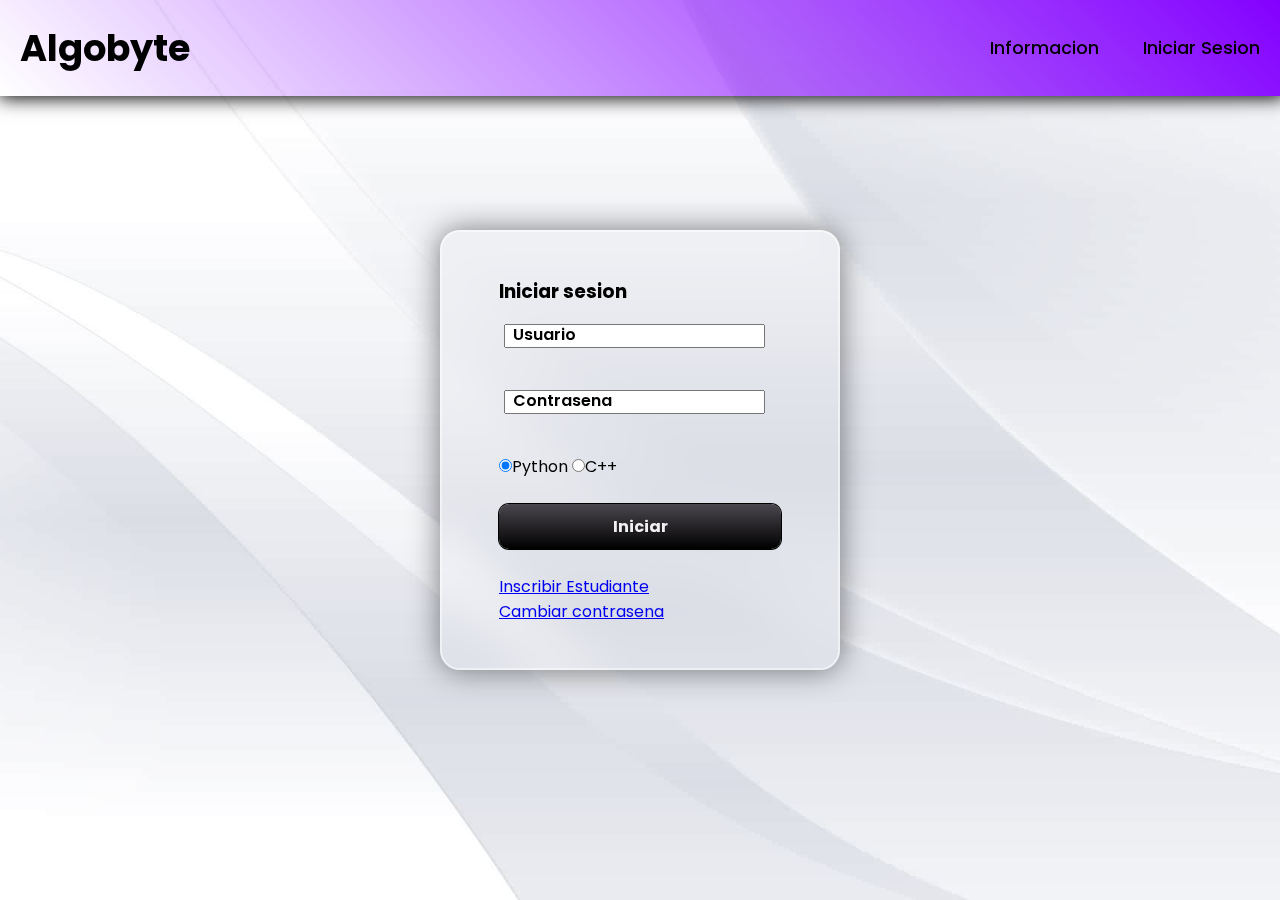
<file: Proyecto/Index.html>
<!DOCTYPE html>
<html lang="es">
<head>
	<meta charset="UTF-8">
	<meta name="viewport" content="width=device-width, initial-scale=1.0">
	<title>Inicio</title>
	<link rel="stylesheet" href="estilos.css">
</head>

<body>
	<div id="contenedor">
	<header>
		<h2 class="logo">Algobyte</h2>
		<nav class="navegacion">
			<a href="Informacion.html">Informacion</a>
			<a href="Index.html">Iniciar Sesion</a>

		</nav>
	</header>
	<div class="fondo" >
		<div class="contenedor-form login">
		<form>
			 
			<h3>Iniciar sesion</h3>
			<div class="contenedor-input">
			<input type="text" required id="usuario">
			<label for="#">Usuario</label>
			</div>
	
			<div class="contenedor-input">
			<input type="password" required id="clave">
			<label for="#">Contrasena</label>
			</div>
				<input type="radio"  name="cur" checked id="pyt"><label>Python</label>
				<input type="radio"  name="cur"         id="cmas"><label>C++</label>
			<br><br>
			<input type="button" id="boton" class="btn" value="Iniciar">
			<label id="msj"></label>
			<br><br>
			<a href="registro.html">Inscribir Estudiante</a><br>
			<a href="clave.html">Cambiar contrasena</a>
		</form>
		</div>
	</div>
	<script src="codigologin.js"></script>
</body>

</html>
</file>
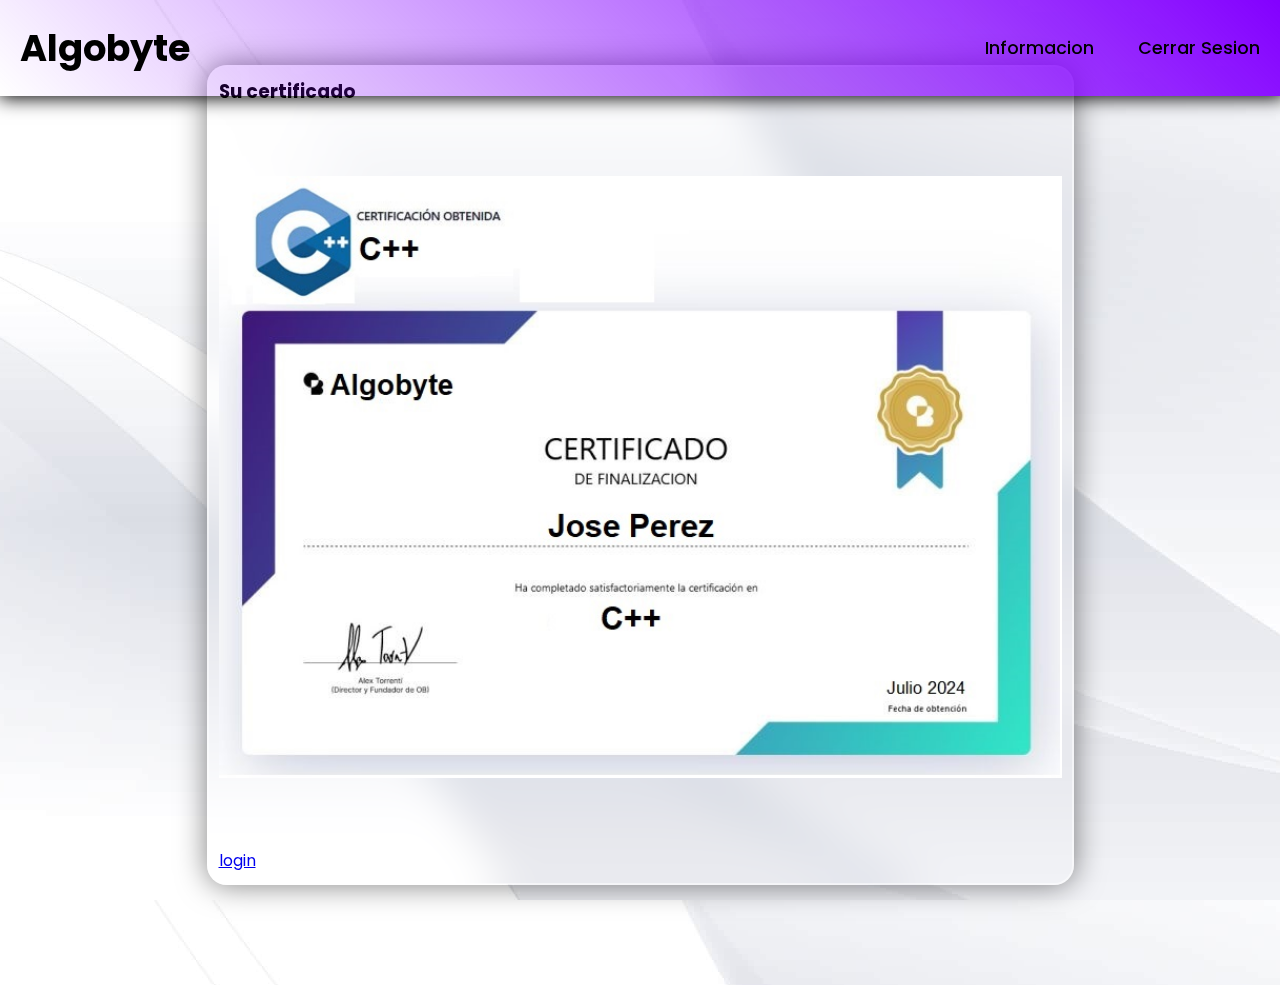
<file: Proyecto/certificadoc++.html>
<html>

<head>
	<link rel="stylesheet" href="estilos.css">
</head>

<body>
	<div id="contenedor">
	<header>
		<h2 class="logo">Algobyte</h2>
		<nav class="navegacion">
			<a href="Informacion.html">Informacion</a>
			<a href="#">Cerrar Sesion</a>

		</nav>
	</header>
	<div class="fondo" id="certi">
		<div class="contenedor-form login">
		<form>
			 
			<h3>Su certificado</h3>
			<img src="img/C++.jpg">
			<a href="index.html">login</a>
		</form>
		</div>
	</div>
</body>

</html>
</file>
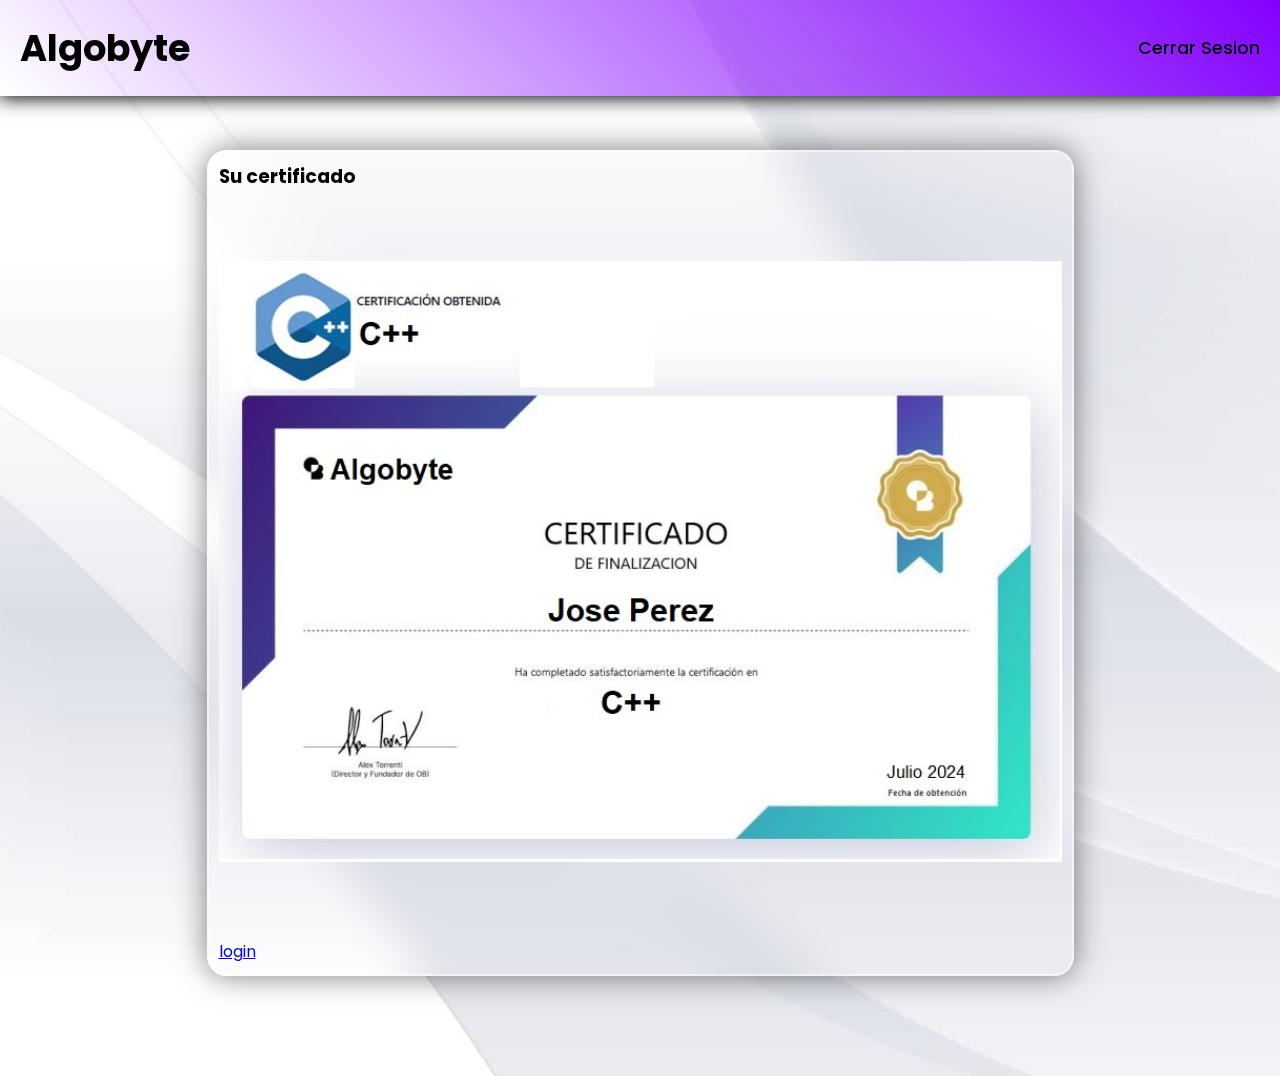
<file: Proyecto/certificadoc.html>
<!DOCTYPE html>
<html lang="es">
<head>
	<meta charset="UTF-8">
	<meta name="viewport" content="width=device-width, initial-scale=1.0">
	<title>Certificado Digital</title>
	<link rel="stylesheet" href="estilos.css">
</head>

<body>
	<div id="contenedor">
	<header>
		<h2 class="logo">Algobyte</h2>
		<nav class="navegacion">
			<a href="#">Cerrar Sesion</a>

		</nav>
	</header>
	<div class="fondo" id="certi">
		<div class="contenedor-form login">
		<form>
			 
			<h3>Su certificado</h3>
			<img src="img/C++.jpg">
			<a href="index.html">login</a>
		</form>
		</div>
	</div>
</body>

</html>
</file>
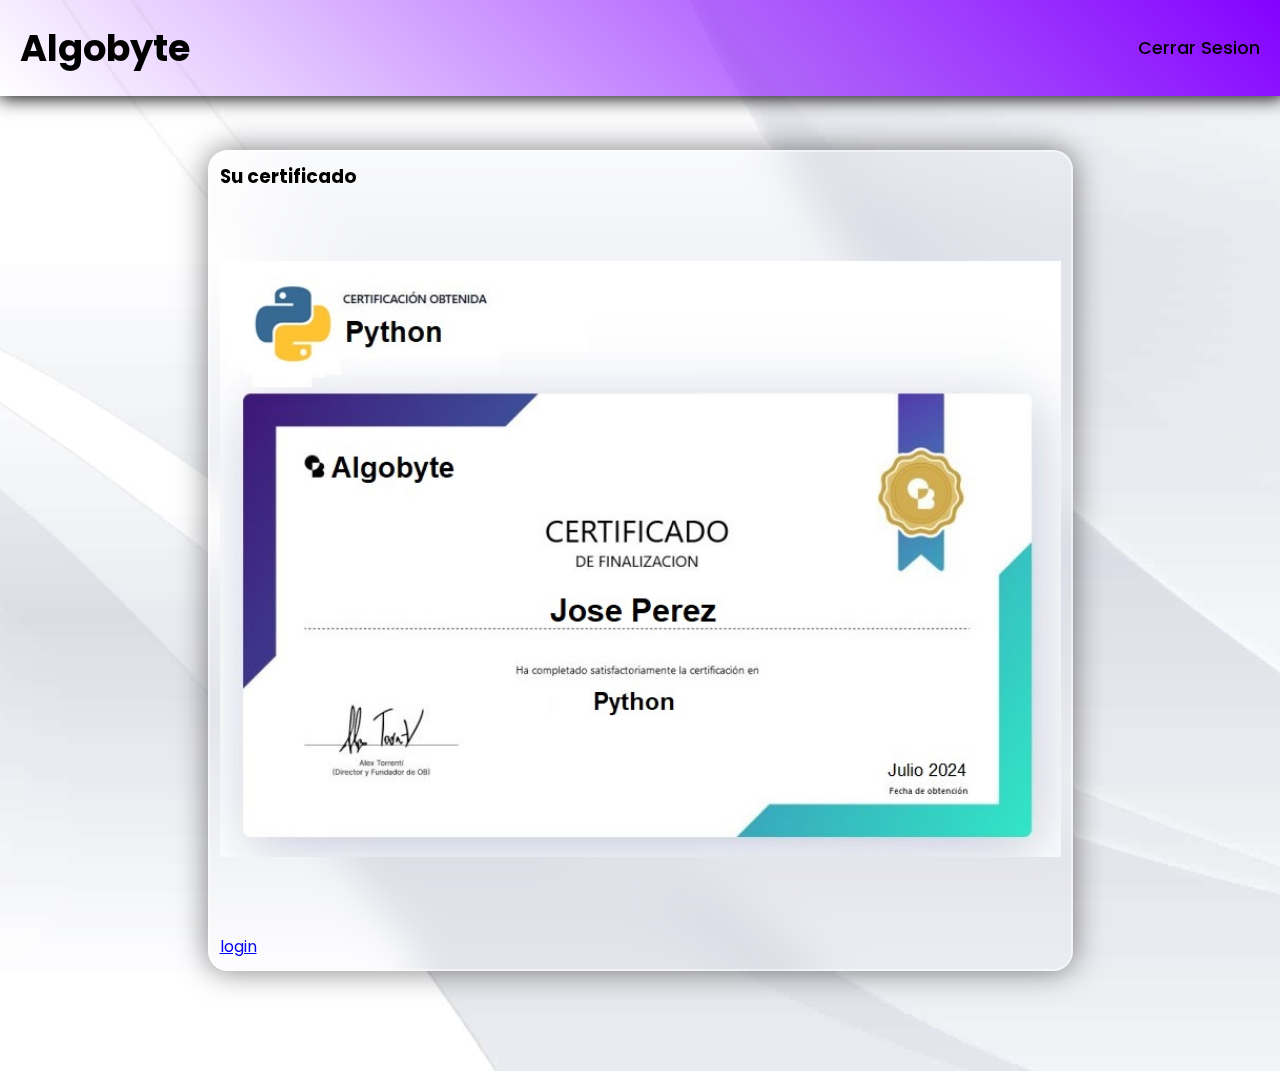
<file: Proyecto/certificadopython.html>
<!DOCTYPE html>
<html lang="es">
<head>
	<meta charset="UTF-8">
	<meta name="viewport" content="width=device-width, initial-scale=1.0">
	<title>Certificado Digital</title>
	<link rel="stylesheet" href="estilos.css">
</head>

<body>
	<div id="contenedor">
	<header>
		<h2 class="logo">Algobyte</h2>
		<nav class="navegacion">
			<a href="#">Cerrar Sesion</a>

		</nav>
	</header>
	<div class="fondo" id="certi">
		<div class="contenedor-form login">
		<form>
			 
			<h3>Su certificado</h3>
			<img src="img/Python.jpg">
			<a href="index.html">login</a>
		</form>
		</div>
	</div>
</body>

</html>
</file>
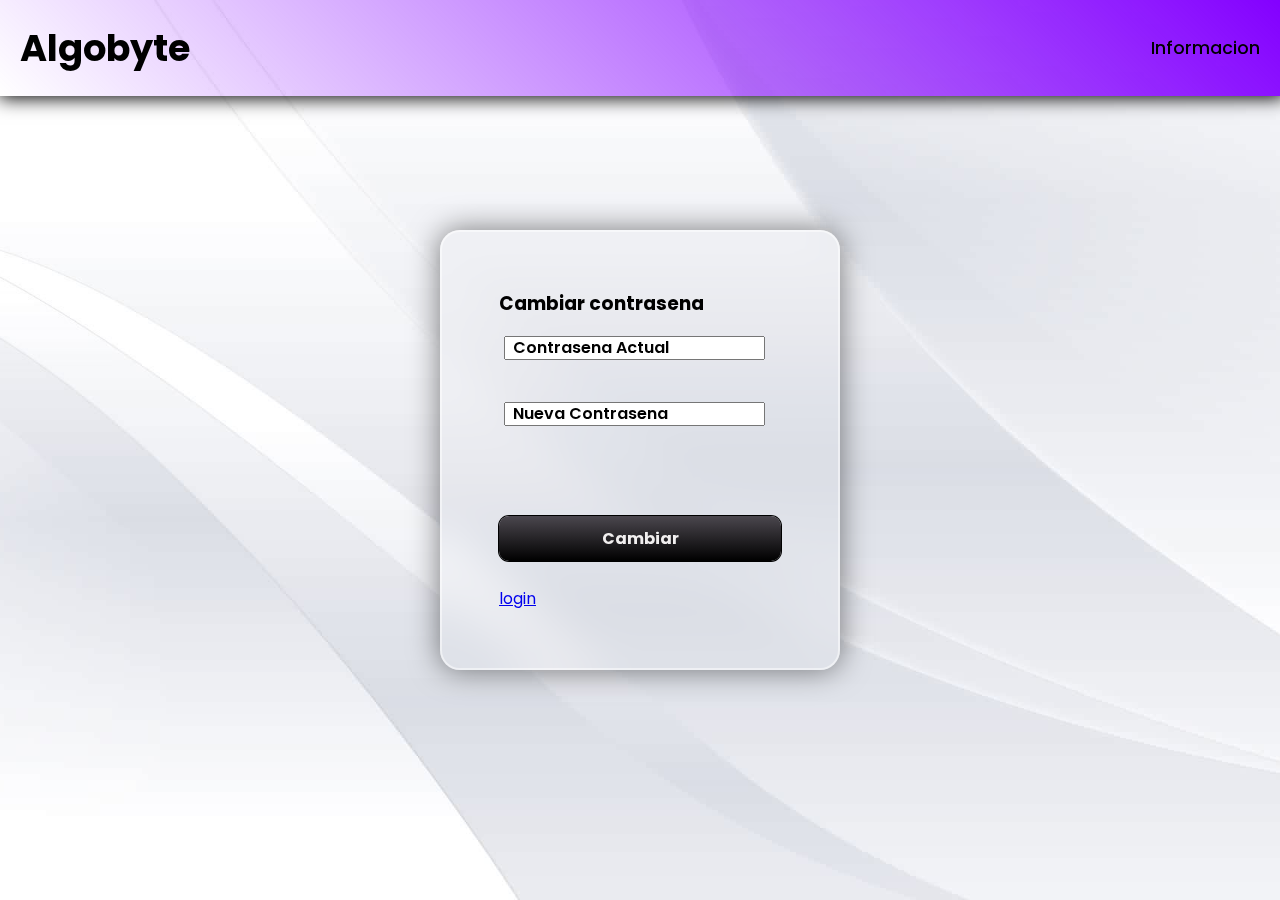
<file: Proyecto/clave.html>
<!DOCTYPE html>
<html lang="es">
<head>
	<meta charset="UTF-8">
	<meta name="viewport" content="width=device-width, initial-scale=1.0">
	<title>Cambio de clave</title>
	<link rel="stylesheet" href="estilos.css">

</head>

<body>
	<div id="contenedor">
		
	<header>
		<h2 class="logo">Algobyte</h2>
		<nav class="navegacion">
			<a href="Informacion.html">Informacion</a>
			<!--a href="#">Cerrar Sesion</a-->

		</nav>
	</header>
		<div class="fondo" >
		<div class="contenedor-form login">
		
		<form>
			<h3>Cambiar contrasena</h3>
			<div class="contenedor-input">
			<input type="password" required id="clave">
			<label for="#">Contrasena Actual</label>
			</div>
			<div class="contenedor-input">
			<input type="password" required id="clave2" minlength>
			<label for="#">Nueva Contrasena</label>
			</div>
			<label id="msj"></label>
			<br><br>
			<input type="button" id="boton" value="Cambiar" class="btn">
			<br><br>
			<a href="index.html">login</a>
		</form>
		</div>
		</div>
	</div>
	<script src="clave.js"></script>
</body>

</html>
</file>
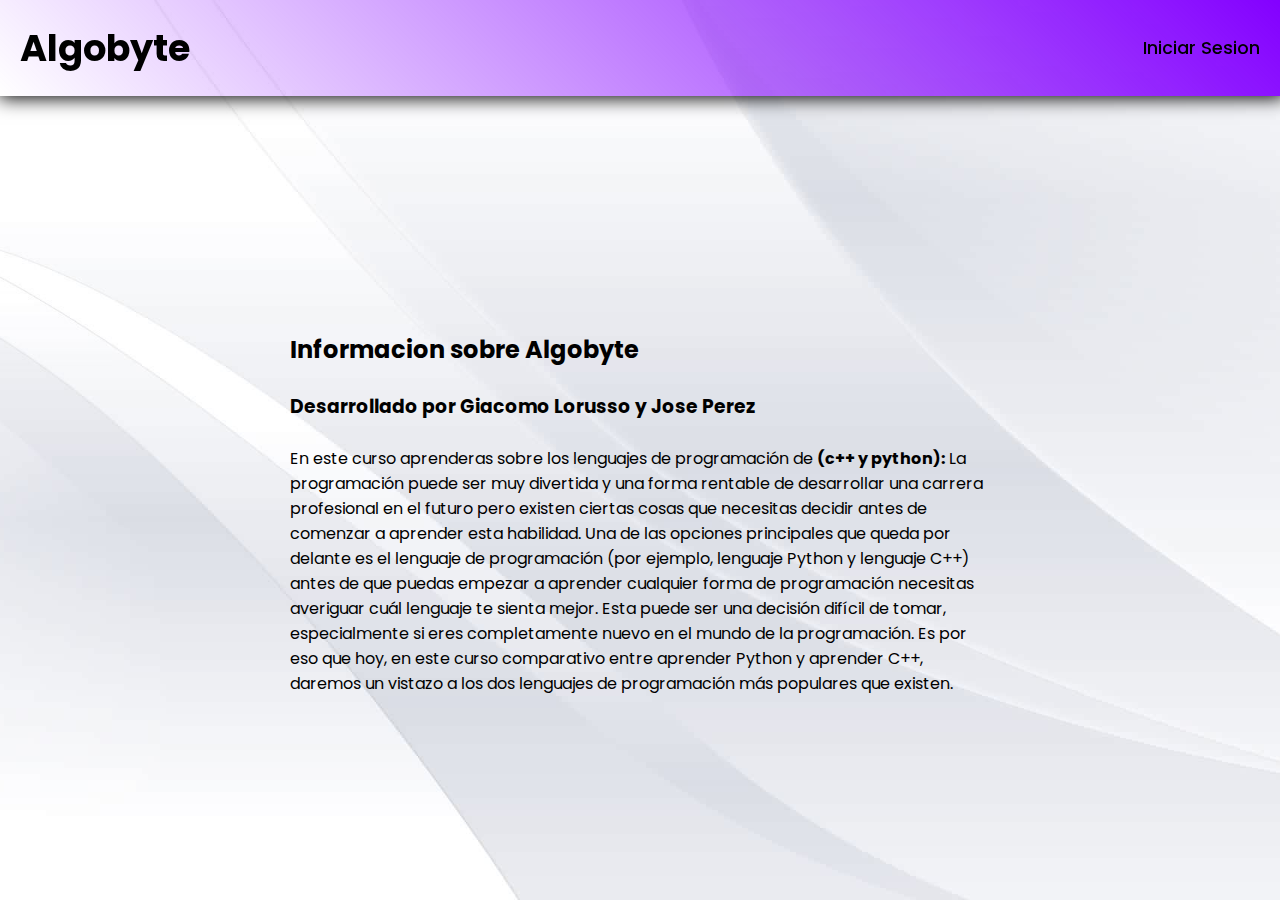
<file: Proyecto/Informacion.html>
<!DOCTYPE html>
<html lang="en">
<head>
    <meta charset="UTF-8">
    <meta name="viewport" content="width=device-width, initial-scale=1.0">
    <title>Informacion</title>
    <link rel="stylesheet" href="estilos.css">
</head>
<body>
	<div id="contenedor">
	<header>
		<h2 class="logo">Algobyte</h2>
		<nav class="navegacion">
			<a href="Index.html">Iniciar Sesion</a>

		</nav>
	</header>
	</div>
    <div id="teoria">
        <h2>Informacion sobre Algobyte</h2>
        <br>
        <h3>Desarrollado por Giacomo Lorusso y Jose Perez</h3>
        <br>
        <p>
            En este curso aprenderas sobre los lenguajes de programación de <b>(c++ y python):</b>
            La programación puede ser muy divertida y una forma rentable de desarrollar una carrera profesional en el futuro pero existen ciertas cosas que necesitas decidir antes de comenzar  a aprender esta habilidad. Una de las opciones principales que queda por delante es el lenguaje de programación (por ejemplo, lenguaje Python y 
             lenguaje C++) antes de que puedas empezar a aprender cualquier forma de programación necesitas averiguar cuál lenguaje te sienta mejor. Esta puede ser una decisión difícil de tomar, especialmente si eres completamente nuevo en el mundo de la programación. Es por eso que hoy, en este curso comparativo entre aprender Python y aprender C++, daremos un vistazo a los dos lenguajes de programación más populares que existen.
        </p>
    </div>
</body>
</html>
</file>
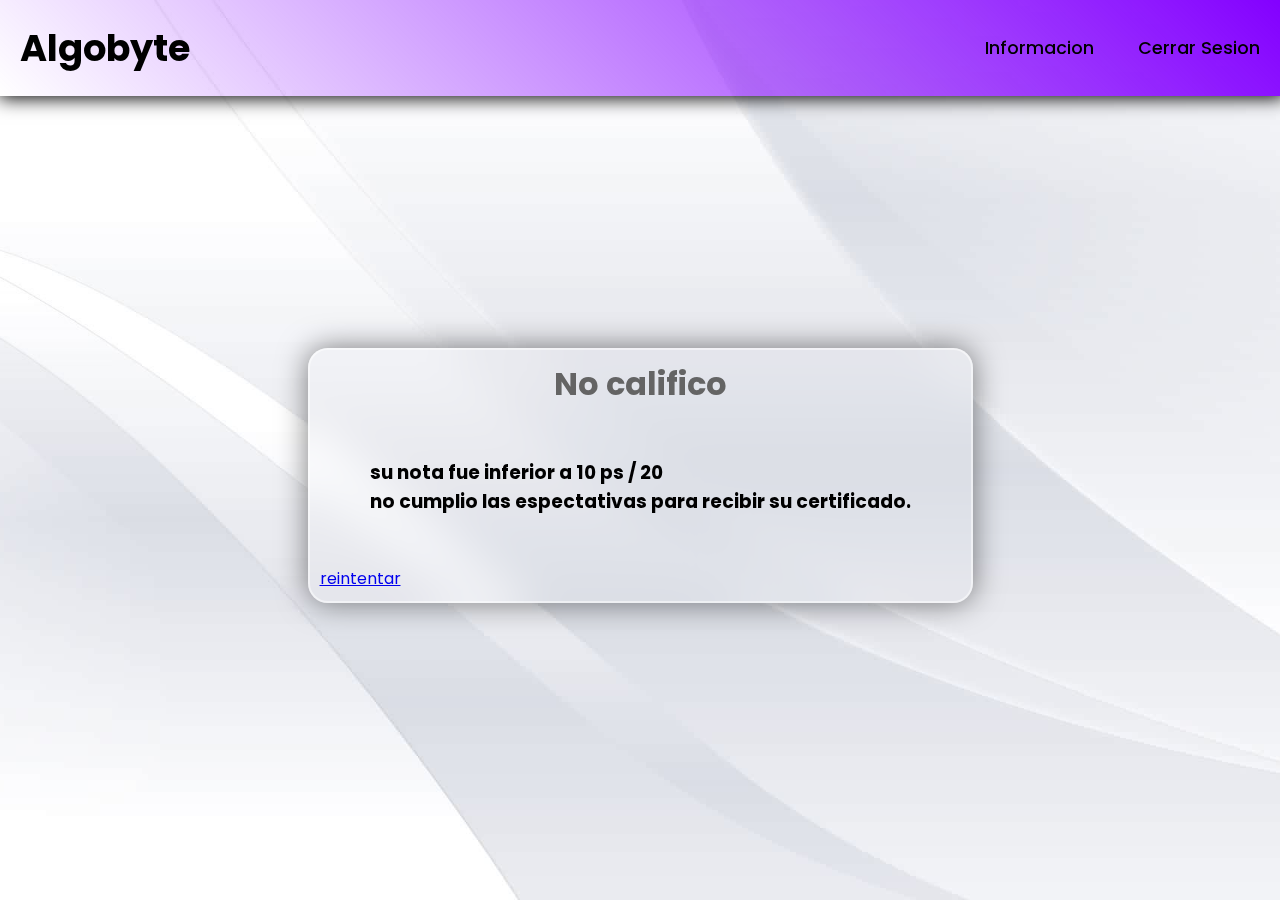
<file: Proyecto/nocalifico.html>
<!DOCTYPE html>
<html lang="es">
<head>
	<meta charset="UTF-8">
	<meta name="viewport" content="width=device-width, initial-scale=1.0">
	<title>Resultado</title>
	<link rel="stylesheet" href="estilos.css">
</head>

<body>
	<div id="contenedor">
	<header>
		<h2 class="logo">Algobyte</h2>
		<nav class="navegacion">
			<a href="Informacion.html">Informacion</a>
			<a href="#">Cerrar Sesion</a>

		</nav>
	</header>
	<div class="fondo" id="certi">
		<div class="contenedor-form login">
		<form>
			 
			<h2 >No califico</h2>
			<h3 class="nocla">su nota fue inferior a 10 ps / 20<br> no cumplio las espectativas para recibir su certificado.</h3>
			<a href="python.html">reintentar</a>
		</form>
		</div>
	</div>
</body>

</html>
</file>
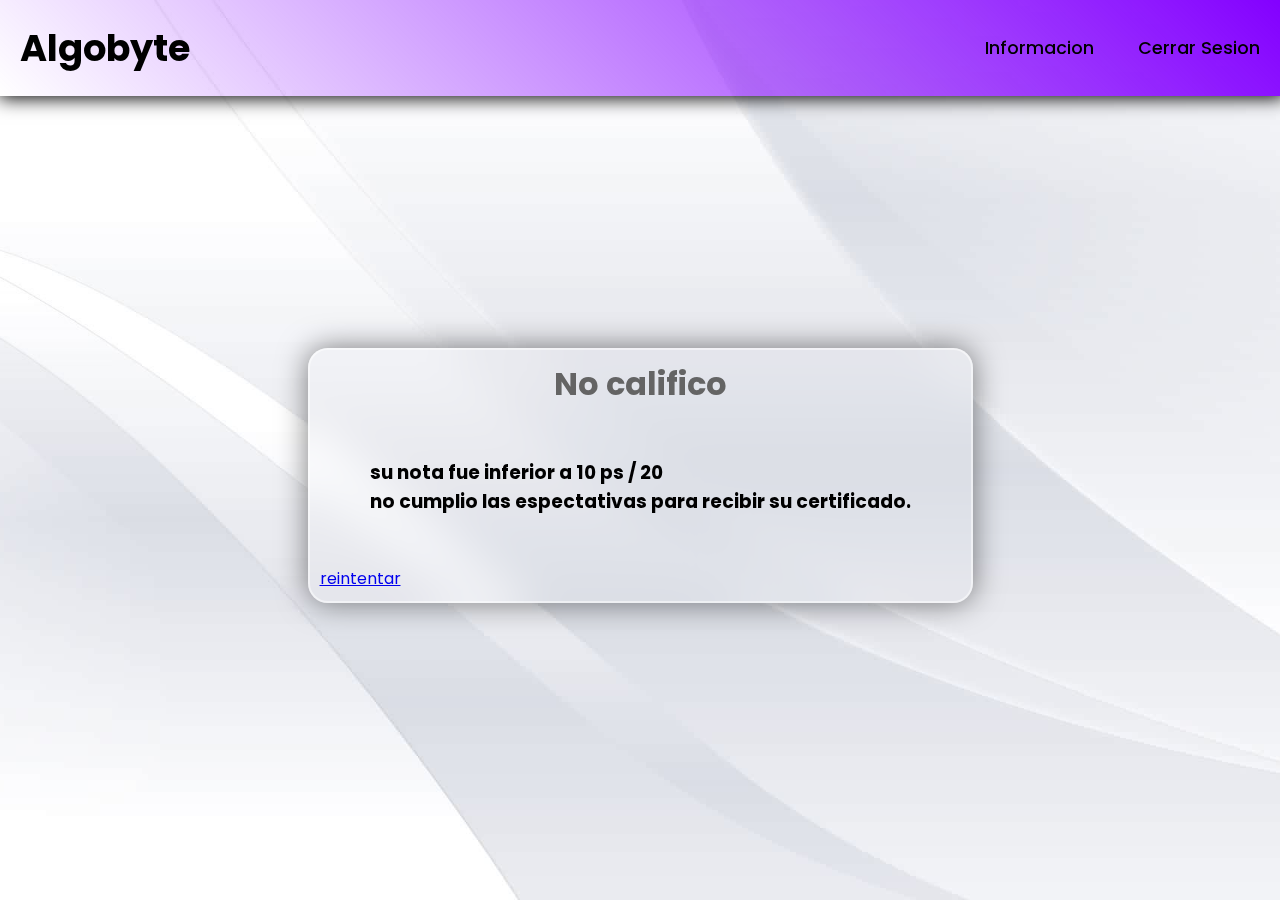
<file: Proyecto/nocalifico2.html>
<!DOCTYPE html>
<html lang="es">
<head>
	<meta charset="UTF-8">
	<meta name="viewport" content="width=device-width, initial-scale=1.0">
	<title>Resultado</title>
	<link rel="stylesheet" href="estilos.css">
</head>

<body>
	<div id="contenedor">
	<header>
		<h2 class="logo">Algobyte</h2>
		<nav class="navegacion">
			<a href="Informacion.html">Informacion</a>
			<a href="#">Cerrar Sesion</a>

		</nav>
	</header>
	<div class="fondo" id="certi">
		<div class="contenedor-form login">
		<form>
			 
			<h2 >No califico</h2>
			<h3 class="nocla">su nota fue inferior a 10 ps / 20<br> no cumplio las espectativas para recibir su certificado.</h3>
			<a href="c++.html">reintentar</a>
		</form>
		</div>
	</div>
</body>

</html>
</file>
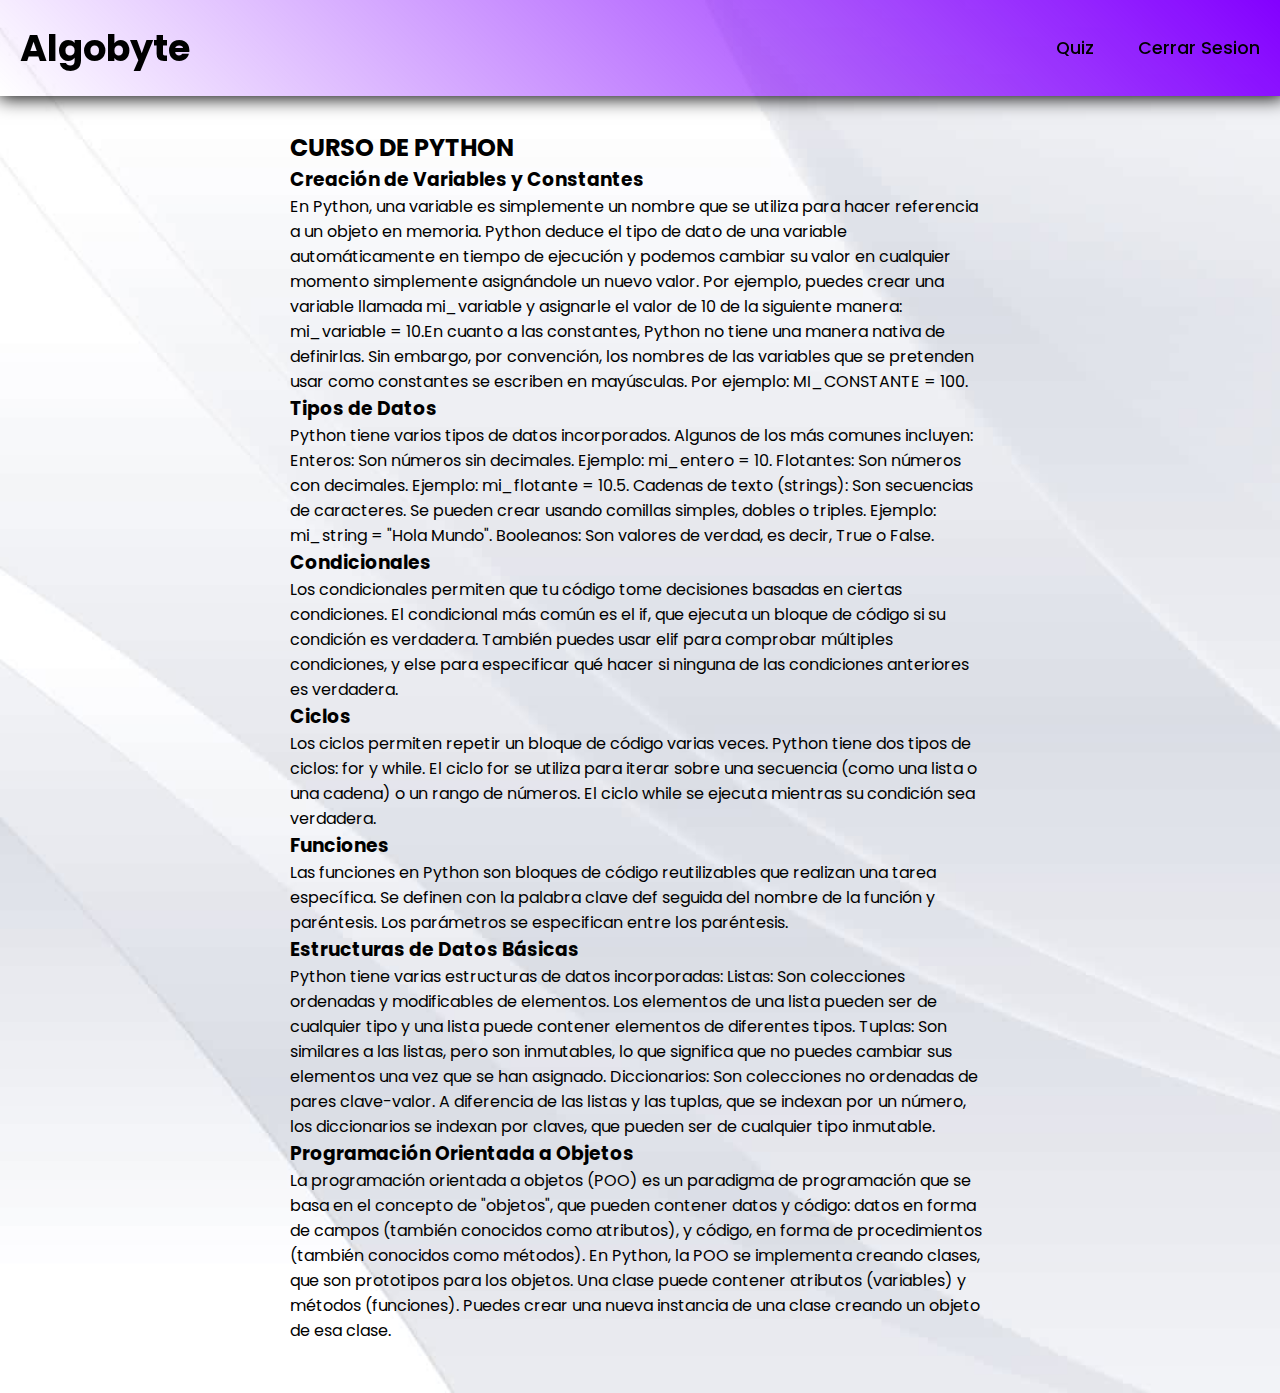
<file: Proyecto/python.html>
<!DOCTYPE html>
<html lang="es">
<head>
	<meta charset="UTF-8">
	<meta name="viewport" content="width=device-width, initial-scale=1.0">
	<title>Clase de Python</title>
	<link rel="stylesheet" href="estilos.css">
</head>

<body>
	<div id="contenedor">
	<header>
		<h2 class="logo">Algobyte</h2>
		<nav class="navegacion">
			<a href="#" id="btnquiz">Quiz</a>
			<a href="#" id="sesion">Cerrar Sesion</a>

		</nav>
	</header>
	<div id="teoria">
			<h2>CURSO DE PYTHON</h2>		
			<h3>Creación de Variables y Constantes</h3> 
			<p>
			En Python, una variable es simplemente un nombre que se utiliza para hacer referencia a un objeto en memoria. Python deduce el tipo de dato de una variable automáticamente en tiempo de ejecución y podemos cambiar su valor en cualquier momento simplemente asignándole un nuevo valor. Por ejemplo, puedes crear una variable llamada mi_variable y asignarle el valor de 10 de la siguiente manera: mi_variable = 10.En cuanto a las constantes, Python no tiene una manera nativa de definirlas. Sin embargo, por convención, los nombres de las variables que se pretenden usar como constantes se escriben en mayúsculas. Por ejemplo: MI_CONSTANTE = 100. 
			</p>
			<h3>Tipos de Datos</h3>
			<P=p>
			Python tiene varios tipos de datos incorporados. Algunos de los más comunes incluyen: 

			Enteros: Son números sin decimales. Ejemplo: mi_entero = 10. 

			Flotantes: Son números con decimales. Ejemplo: mi_flotante = 10.5. 

			Cadenas de texto (strings): Son secuencias de caracteres. Se pueden crear usando comillas simples, dobles o triples. Ejemplo: mi_string = "Hola Mundo". 

			Booleanos: Son valores de verdad, es decir, True o False. 
			</p>
			<h3>Condicionales</h3>
			<p>
			Los condicionales permiten que tu código tome decisiones basadas en ciertas condiciones. El condicional más común es el if, que ejecuta un bloque de código si su condición es verdadera. También puedes usar elif para comprobar múltiples condiciones, y else para especificar qué hacer si ninguna de las condiciones anteriores es verdadera. 
			</p>
			<h3>Ciclos</h3>
			<p>
			Los ciclos permiten repetir un bloque de código varias veces. Python tiene dos tipos de ciclos: for y while. El ciclo for se utiliza para iterar sobre una secuencia (como una lista o una cadena) o un rango de números. El ciclo while se ejecuta mientras su condición sea verdadera. 
			</p>
			<h3>Funciones</h3>
			<p>
			Las funciones en Python son bloques de código reutilizables que realizan una tarea específica. Se definen con la palabra clave def seguida del nombre de la función y paréntesis. Los parámetros se especifican entre los paréntesis. 
			</p>
			<h3>Estructuras de Datos Básicas </h3>
			<p>
			Python tiene varias estructuras de datos incorporadas:
			Listas: Son colecciones ordenadas y modificables de elementos. Los elementos de una lista pueden ser de cualquier tipo y una lista puede contener elementos de diferentes tipos. 

			Tuplas: Son similares a las listas, pero son inmutables, lo que significa que no puedes cambiar sus elementos una vez que se han asignado. 

			Diccionarios: Son colecciones no ordenadas de pares clave-valor. A diferencia de las listas y las tuplas, que se indexan por un número, los diccionarios se indexan por claves, que pueden ser de cualquier tipo inmutable. 
			</p>
			<h3>Programación Orientada a Objetos </h3>
			<p>
			La programación orientada a objetos (POO) es un paradigma de programación que se basa en el concepto de "objetos", que pueden contener datos y código: datos en forma de campos (también conocidos como atributos), y código, en forma de procedimientos (también conocidos como métodos). En Python, la POO se implementa creando clases, que son prototipos para los objetos. Una clase puede contener atributos (variables) y métodos (funciones). Puedes crear una nueva instancia de una clase creando un objeto de esa clase. 
			</p>
		</div>
		<div class="fondo fantasma" id="quiz">
			<div class="contenedor-form login">
			<h2>Quiz :</h2>
			
			
			<form id="formu">	
			<h3>Verdadero o Falso:</h3>
				<p>Para cada uno de los siguientes enunciados usted debe senalar si es verdadero o falso marcando el circulo correspondiente valor 2 pts c/u.</p>
				<br>
				<label>En Python, una variable es simplemente un nombre que se utiliza para hacer referencia a un objeto en memoria</label><br>

				<input type="radio"  name="vf1" ><label>verdadero</label>
				<input type="radio"  name="vf1" ><label>falso</label>
				<br><br>
				<label>Los enteros son numeros con decimales</label><br>

				<input type="radio"  name="vf2"><label>verdadero</label>
				<input type="radio"  name="vf2"><label>falso</label>
				<br><br>
				<label>las cadenas de texto string son secuencias de caracteres</label><br>

				<input type="radio"  name="vf3"><label>verdadero</label>
				<input type="radio"  name="vf3"><label>falso</label>
				<br><br>
			<h3>Seleccion Simple:</h3>
			<p>Seleccione la opcion correcta segun el enunciado valor 3 pts c/u.</p><br>
			
				<label>Los ciclos permiten repetir un bloque de código...</label>
				<select>
					<option>una vez</option>
					<option>tres veces</option>
					<option>varias veces</option>
					<option>ninguna vez</option>

				</select>
				<br><br>
				<label>los condicionales permiten que tu codigo tome deciciones basadas en ciertas...</label>
				<select>
					<option>aliaciones</option>
					<option>especificaciones</option>
					<option>deciciones</option>
					<option>condiciones</option>

				</select>
				<br><br>
			<h3>Seleccion Multiple:</h3>
			<p>Seleccione las opciones correctas segun el enunciado valor 4 pts c/u.</p><br>
				<label>Los tipos de ciclos en python son...</label>
				<input type="checkbox" ><label>for</label>
				<input type="checkbox" ><label>if</label>
				<input type="checkbox" ><label>while</label>				
				<input type="checkbox" ><label>else</label>
				<br><br>
				<label>Algunos de los tipos de datos en python son...</label>
				<input type="checkbox"  ><label>Enteros</label>
				<input type="checkbox"  ><label>ligeros</label>
				<input type="checkbox"  ><label>undible</label>
				<input type="checkbox"  ><label>Flotantes</label>
				<br><br>
				<br>
				<input type="button" id="inpboton" value="EVALUAR" class="btn">
			</form>
			</div>
		</div>

		<div class="fondo fantasma" id="nota">
			<div class="contenedor-form login">
			<form>
			<h2>Resultados del Quiz:</h2>
			<br></br>
			<p>El usuario obtubo una puntuacion de;</p>
			<h3 id="notanumero"></h3>
			<br></br>
			<!--button class="btn" id="inpcerti">Optener Certificado</button-->
			<a href="certificadopython.html" class="btn">Optener Certificado</a>
			</div>
			</form>
		</div>
		<div class="fondo fantasma" id="tiempo">
			<div class="contenedor-form login">
			<form>
			<h2>Ups el tiempo a caducado...</h2>
			<button class="btn">regresar</button>
			</div>
			</form>
		</div>
	</div>
	<script src="codigopython.js"></script>
</body>

</html>
</file>
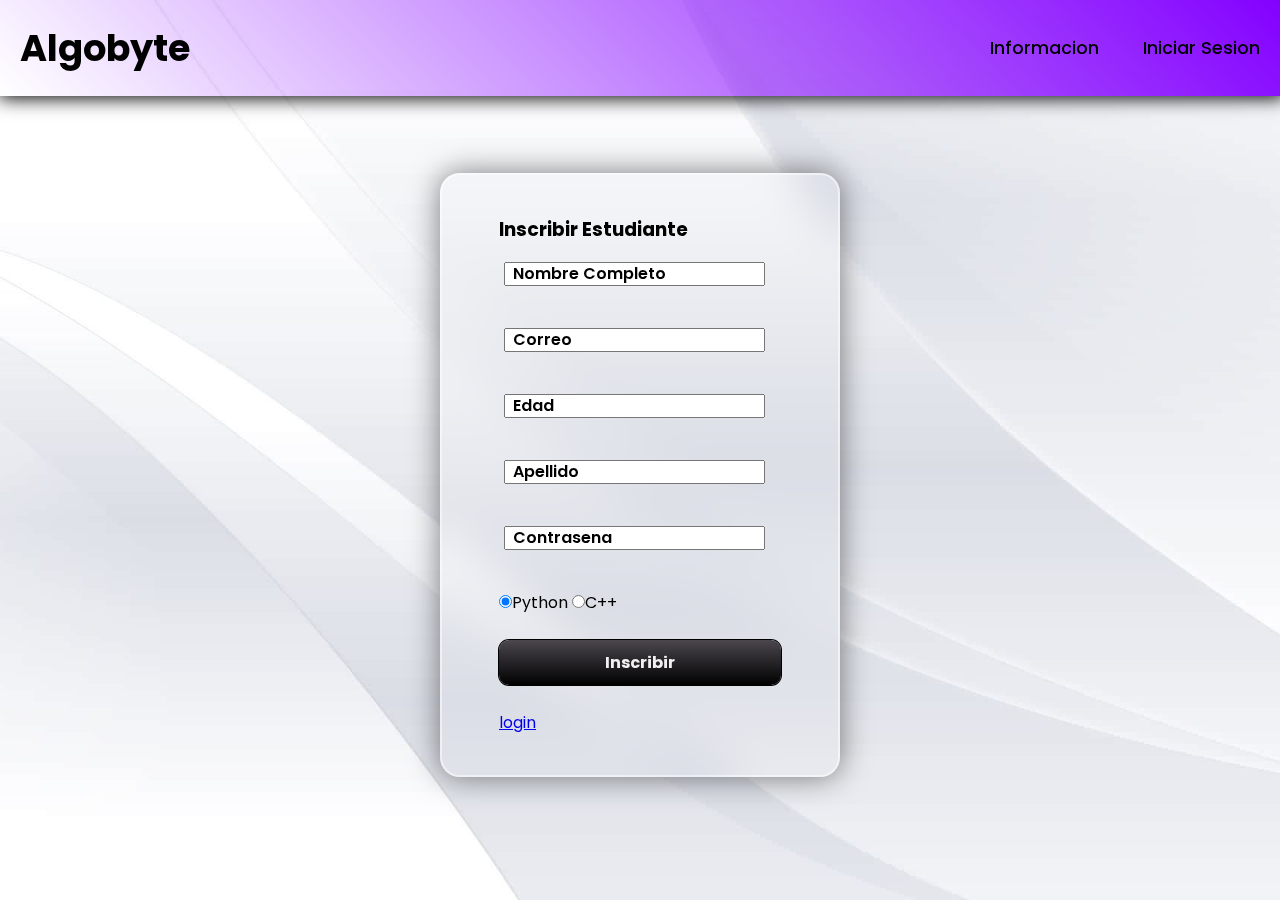
<file: Proyecto/registro.html>
<!DOCTYPE html>
<html lang="es">
<head>
	<meta charset="UTF-8">
	<meta name="viewport" content="width=device-width, initial-scale=1.0">
	<title>Registro</title>
	<link rel="stylesheet" href="estilos.css">
</head>

<body>
	<div id="contenedor">
	<header>
		<h2 class="logo">Algobyte</h2>
		<nav class="navegacion">
			<a href="Informacion.html">Informacion</a>
			<a href="Index.html">Iniciar Sesion</a>

		</nav>
	</header>
	<div class="fondo" id="registro">
		<div class="contenedor-form login">
		<form id="formu">
			 
			<h3>Inscribir Estudiante</h3>
			<div class="contenedor-input">
			<input type="text" required id="usuario">
			<label for="#">Nombre Completo</label>
			</div>
			<div class="contenedor-input">
			<input type="email" required id="usuario">
			<label for="#">Correo</label>
			</div>
			<div class="contenedor-input">
			<input type="number" required id="usuario">
			<label for="#">Edad</label>
			</div>
			<div class="contenedor-input">
			<input type="text" required id="usuario">
			<label for="#">Apellido</label>
			</div>
	
			<div class="contenedor-input">
			<input type="password" required id="clave">
			<label for="#">Contrasena</label>
			</div>
				<input type="radio"  name="cur" checked id="pyt"><label>Python</label>
				<input type="radio"  name="cur"         id="cmas"><label>C++</label>
			<br><br>
			<input type="button" id="boton" class="btn" value="Inscribir">
			<label id="msj"></label>
			<br><br>
			<a href="index.html">login</a>
		</form>
		</div>
	</div>
	<script src="codigoregistro.js"></script>
</body>

</html>
</file>
<file: Proyecto/estilos.css>
@import url('https://fonts.googleapis.com/css2?family=Poppins:wght@400;500;600;700;800&display=swap');

*{
    font-family: 'Poppins',sans-serif;
    margin: 0;
    padding: 0;
    box-sizing: border-box;
}
body{
    display: flex;
    justify-content: center;
    align-items: center;
    min-height: 100vh;
    background: url(img/fondo.jpg);
    background-size: cover;
    background-position: center;

}
.logo{
    font-size: 2.3rem;
    color: rgb(0,0,0);
    user-select: none;
    cursor: pointer;

}
header{
    position: fixed;
    top: 0;
    left: 0;
    width: 100%;
    padding: 20px;
    display: flex;
    align-items: center;
    justify-content: space-between;
    z-index: 99;
background: linear-gradient(45deg, rgb(255, 224, 0 ,0%), rgb(131 ,0 ,255));
box-shadow: 2px -1px 18px 3px rgb(0 0 0);

}
.navegacion a{
    position: relative;
    font-size: 1.1rem;
    color: rgb(0,0,0);
    text-decoration: none;
    font-weight: 500;
    margin-left: 40px;
	transition: color .5s;

}
.navegacion a::after{
    content: "";
    position: absolute;
    width: 100%;
    bottom: -6px;
    left: 0;
    height: 2px;
    background: rgb(255,0,0);
    transform: scaleX(0);
    transform-origin: right;
    transition: transform .4s;

}

.navegacion a:hover::after{
    transform: scaleX(1);
    transform-origin: left;

}
.navegacion a:hover{
    color:rgb(255,255,255);
}
.navegacion .btn{
    width: 140px;
    height: 50px;
    background: transparent;
    border: 2px solid #fff;
    border-radius: 6px;
    cursor: pointer;
    font-size: 1.1rem;
    color: #fff;
    font-weight: 600;
    margin-left: 40px;

}

.navegacion .btn:hover{
    background: #fff;
    color: #090f1d;
}
.fondo{
    width: 400px;
    height: 440px;
    background: transparent;
    border: 2px solid rgba(255, 255, 255, .5);
    border-radius: 20px;
    backdrop-filter: blur(20px);
    box-shadow: 0 0 30px rgba(0, 0, 0, .5);
    display: flex;
    justify-content: center;
    align-items: center;
    overflow: hidden;
    transition: transform .5s ease height .2s ease;
    transform: scale(1);
}
.contenedor-form h2{
    font-size: 2em;
    color: rgb(100,100,100);
    text-align: center;

}
.contenedor-input{
    position: relative;
    width: 100%;
    height: 50px;
    border-bottom: 2px solid #f1efef;
    margin: 16px 0;
}

.contenedor-input label{
    position: absolute;
    top: 25%;
    left: 5%;
    transform: translateY(-50%);
    font-size: 1em;
    font-weight: 600;
    pointer-events: none;
    transition: .4s;
    color: #000000;

}

.contenedor-input input:focus~label,
.contenedor-input input:valid~label{
    top: -10px;
}

.contenedor-input{
    width: 100%;
    background: transparent;
    border: none;
    outline: none;
    font-size: 1em;
    color: #f1efef;
    padding: 0 16px 0 5px;
}
.btn{
    width: 100%;
    height: 45px;
    border: none;
    outline: none;
    border-radius: 10px;
    cursor: pointer;
    font-size: 1em;
    font-weight: bold;
    background-color: #090f1d;
    color: #f1efef;
	transition: background .4s;
transition: box-shadow .4s;
background: linear-gradient(0deg, rgb(0 0 0), rgb(75 71 78));
box-shadow: 0px 0px 0px 1px rgb(0, 0, 0);
}
.btn:hover{
    box-shadow: 2px -1px 18px 3px rgb(131, 0, 255);
	background: linear-gradient(0deg, rgb(75 71 78),rgb(0 0 0));
}
#teoria{
	    margin-top: 10%;
padding: 50px;
    max-width: 800px;
}
#quiz , #nota, #tiempo{
	margin: auto;
	width:700px;
	height:auto;
	padding:40px;
	margin-top: 150px;
    	margin-bottom: 100px;
}
.fantasma{
	display:none;
}
#quiz label{
	font-size:12px;
}
#msj{
	transition: color .4s;
}
.error{
	color:rgb(230,0,0);
}
.ok{
	color:rgb(0,230,0);
}
img{
    width: 100%;
    margin: 70px 0px;
}
#registro{
	height:auto;padding:40px;margin-top: 150px;margin-bottom: 100px;

}

#certi{
	width: 100%;
	height:auto;
	padding:10px;
	margin-top: 150px;
    	margin-bottom: 100px;	
}
.nocla{
    padding: 50px;
}

.decoracion{
    text-decoration: none;
}
</file>
